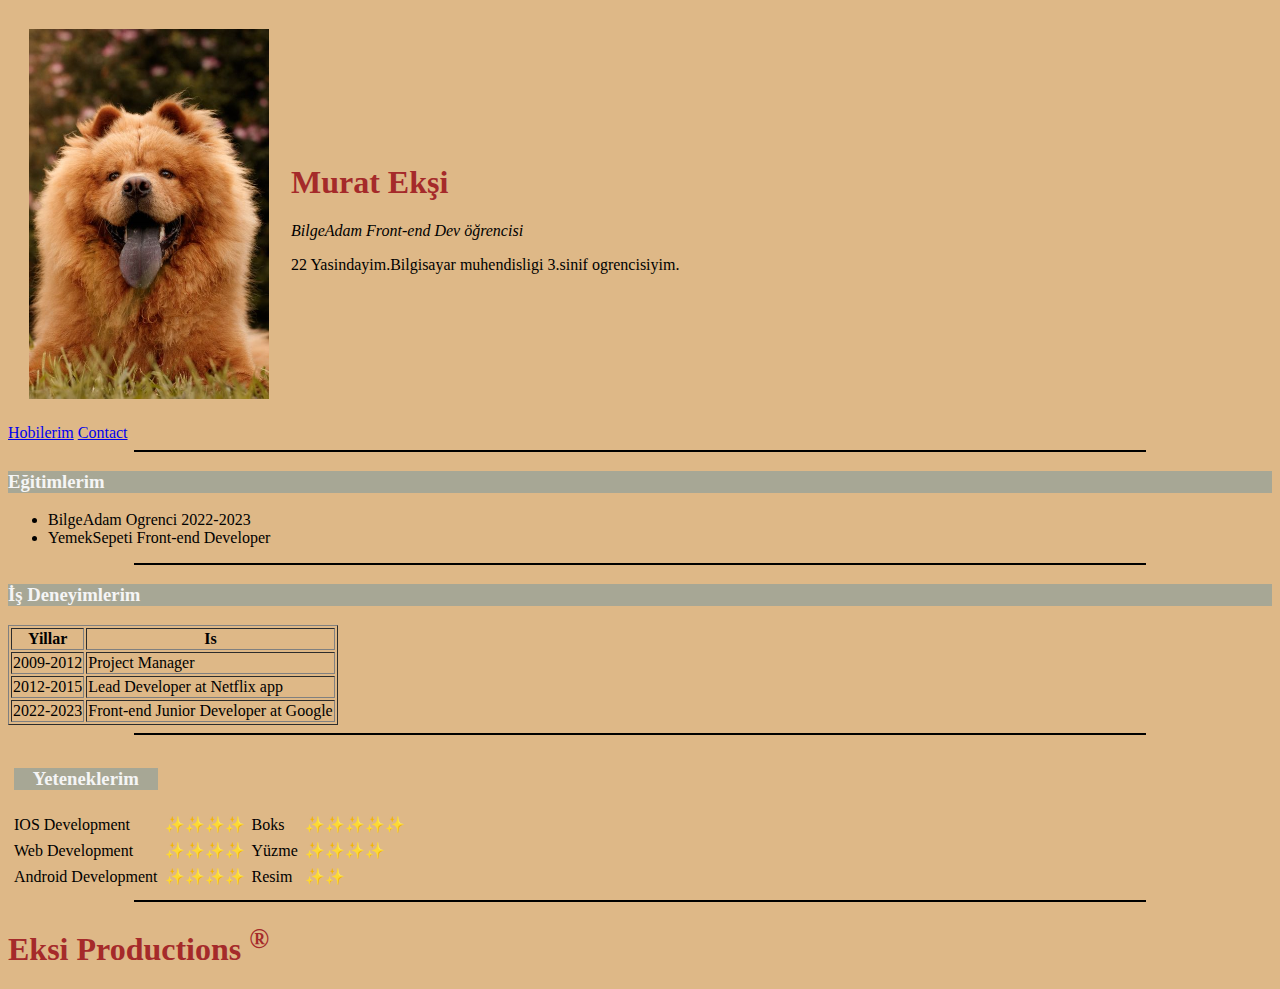
<file: index.html>
<!DOCTYPE html>
<html lang="en">
<head>
    <meta charset="UTF-8">
    <meta http-equiv="X-UA-Compatible" content="IE=edge">
    <meta name="viewport" content="width=device-width, initial-scale=1.0">
    <title>HTML Starter</title>
    <link rel="stylesheet" href="CSS/styles.css">
</head>
<body>

  <table cellspacing="20">
    <tr>
      <td><img src="foto.jpg" alt="Cute Dog" height="370" width="240"></td>
      <td>
        <h1>Murat Ekşi</h1>
        <p><i>BilgeAdam Front-end Dev öğrencisi</i></p>
        <p>22 Yasindayim.Bilgisayar muhendisligi <span>3.sinif</span> ogrencisiyim.</p>
      </td>
    </tr>
  </table>
  <nav>
    <a href="hobbies.html">Hobilerim</a>
    <a href="contact.html">Contact</a>

  </nav>
<main>
<hr>
<section>
 <h3>Eğitimlerim</h3>
  <ul>
   <li>BilgeAdam Ogrenci 2022-2023</li>
   <li>YemekSepeti Front-end Developer</li>
  </ul>
</section>
<hr>
<h3>İş Deneyimlerim</h3>
<table border="1">

  <thead>
    <tr>
      <th>Yillar</th>
      <th>Is</th>
    </tr>
  </thead>
  <tbody>
    <tr>
      <td>2009-2012</td>
      <td>Project Manager</td>
    </tr>

    <tr>
      <td>2012-2015</td>
      <td>Lead Developer at Netflix app</td>
    </tr>
    <tr>
      <td>2022-2023</td>
      <td>Front-end Junior Developer at Google</td>
    </tr>
  </tbody>
</table>
<hr>
<table cellspacing="5">
  <thead>
    <th>
      <h3>Yeteneklerim</h3>
    </th>
  </thead>
  <tbody>
    <tr>
      <td>IOS Development</td>
      <td>✨✨✨✨</td>
      <td>Boks</td>
      <td>✨✨✨✨✨</td>
    </tr>
    <tr>
      <td>Web Development</td>
      <td>✨✨✨✨</td>
      <td>Yüzme</td>
      <td>✨✨✨✨</td>
    </tr>
    <tr>
      <td>Android Development</td>
      <td>✨✨✨✨</td>
      <td>Resim</td>
      <td>✨✨</td>
    </tr>
  </tbody>
</table>
<hr>
</main>
<footer>
  <h1>Eksi Productions <sup>&reg;</sup></h1> 
</footer>
</body>
</html>
</file>
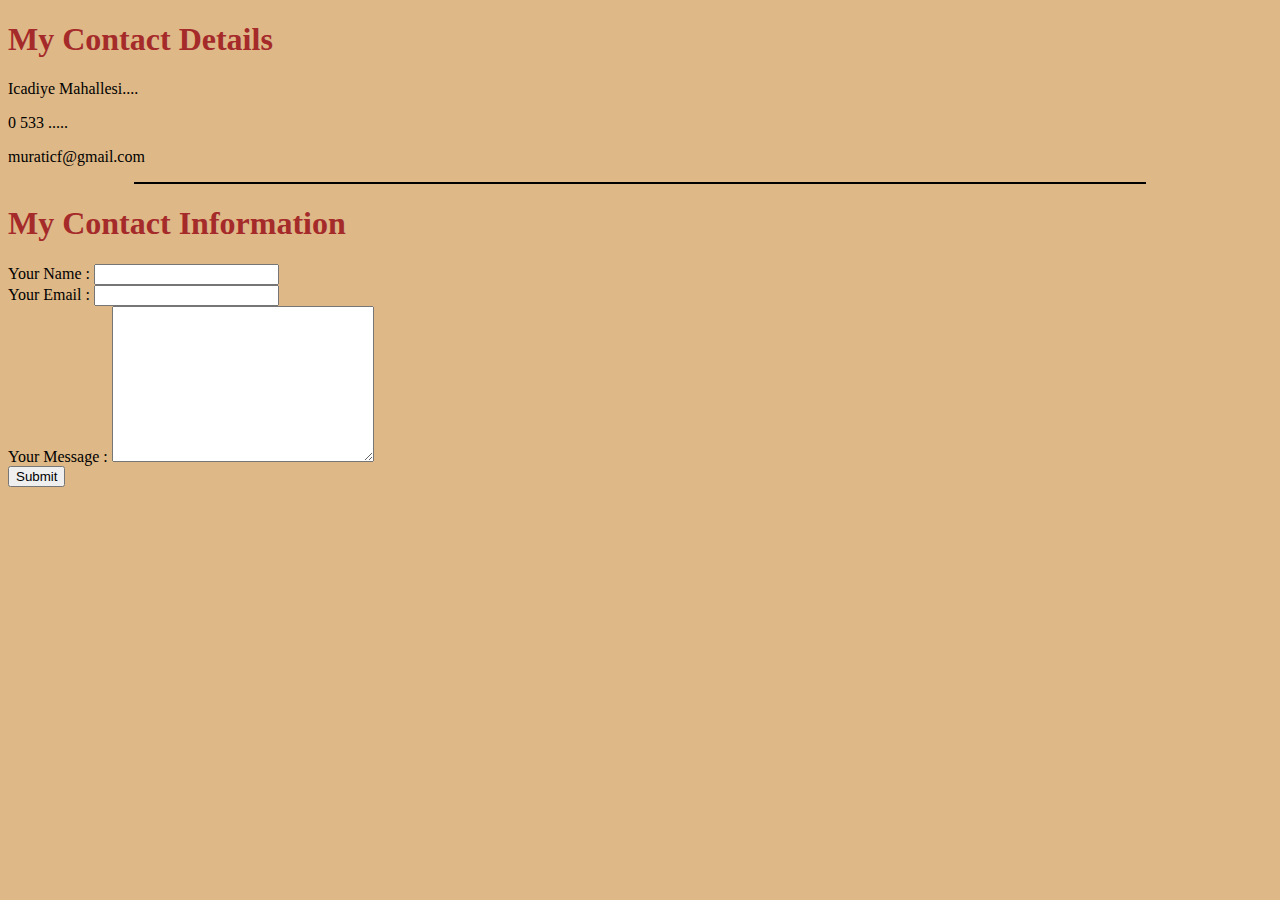
<file: contact.html>
<!DOCTYPE html>
<html lang="en">
<head>
    <meta charset="UTF-8">
    <meta http-equiv="X-UA-Compatible" content="IE=edge">
    <meta name="viewport" content="width=device-width, initial-scale=1.0">
    <title>Contact</title>
    <link rel="stylesheet" href="CSS/styles.css">
</head>
<body>

  <h1>My Contact Details</h1>
  <p>Icadiye Mahallesi....</p>
  <p>0 533 ..... </p>
  <p>muraticf@gmail.com</p>
<hr>
<h1>My Contact Information</h1>
<form action="mailto.muraticf@gmail.com" method="post" enctype="text/plain">
  <label for="name">Your Name : </label>
  <input type="text" name="name" id="name">
  <br>
  <label for="email">Your Email : </label>
  <input type="text" name="email" id="email">
  <br>
  <label for="text">Your Message : </label>
  <textarea name="yourmessage" id="yourmessage" cols="30" rows="10"></textarea>
  <br>
  <button>Submit</button>
</form>
    
</body>
</html>
</file>
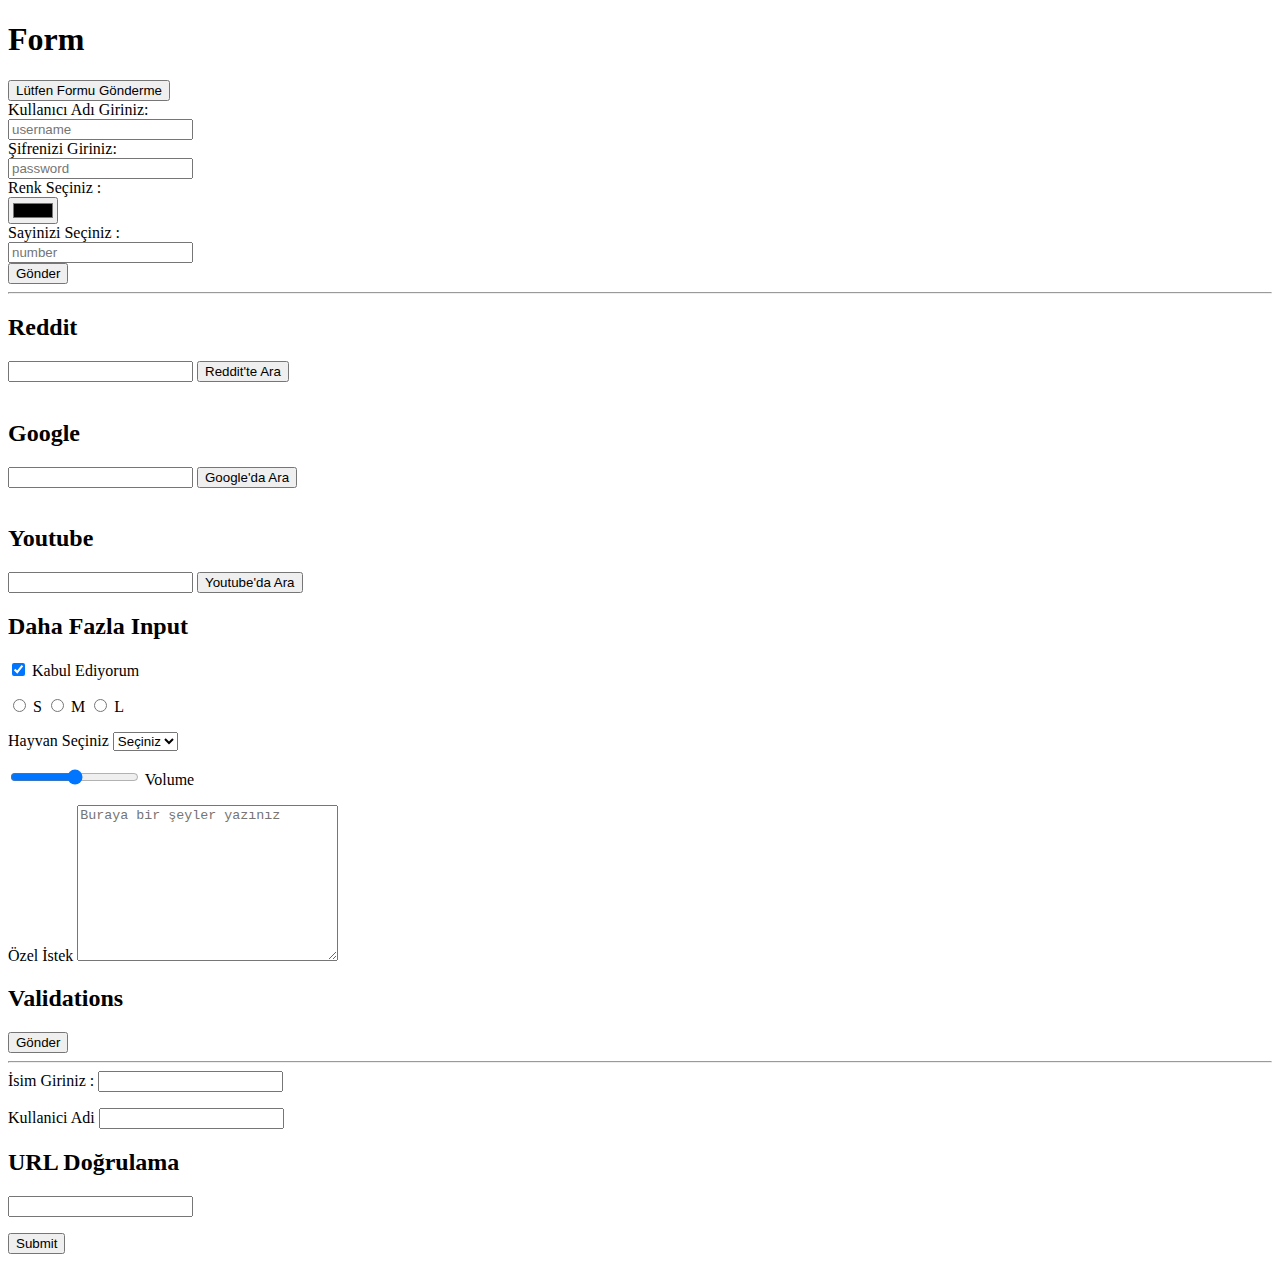
<file: form.html>
<!DOCTYPE html>
<html lang="en">
<head>
    <meta charset="UTF-8">
    <meta http-equiv="X-UA-Compatible" content="IE=edge">
    <meta name="viewport" content="width=device-width, initial-scale=1.0">
    <title>Form</title>
</head>
<body>
    

<h1>Form</h1>

<form action="/search/">
  <div><button type="button">Lütfen Formu Gönderme</button></div>
  <label for="kullaniciadi">Kullanıcı Adı Giriniz:</label>
  <div>
    <input type="text" placeholder="username" id="kullaniciadi" name="kullaniciadi">
  </div>
  <label for="sifre">Şifrenizi Giriniz:</label>
  <div>
    <input type="password" placeholder="password"  id="sifre" name="sifre">
  </div>
  <label for="renk">Renk Seçiniz :</label>
 <div>
  <input type="color" id="renk" name="renk"> 
 </div>
  <label for="sayi">Sayinizi Seçiniz :</label>
  <div>
    <input type="number"  placeholder="number" id="sayi" name="sayi">
  </div>
<input type="submit" value="Gönder"/>
</form>
<hr/>
<form action="https://www.reddit.com/search">
  <h2>Reddit</h2>
  <input type="text" name="q">
  <button>Reddit'te Ara</button>
</form>
<br>
<form action="https://www.google.com/search">
  <h2>Google</h2>
  <input type="text" name="q" >
<button>Google'da Ara</button>
</form>
<br>
<form action="https://www.youtube.com/results">
  <h2>Youtube</h2>
  <input type="text" name="search_query">
  <button>Youtube'da Ara</button>
</form>
<form action="/birds">
  <h2>Daha Fazla Input</h2>
  <input type="checkbox" name="tos" id="kabul" checked>
  <label for="kabul">Kabul Ediyorum</label>
  <p>
    <input type="radio" name="dam" id="s" value="s">
    <label for="s">S</label>
    <input type="radio" name="dam" id="m" value="m">
    <label for="m">M</label>
    <input type="radio" name="dam" id="l" value="l">
    <label for="l">L</label>
  </p>
  <p>
    <label for="hayvan">Hayvan Seçiniz</label>
    <select name="hayv" id="hayvan">
      <option value="">Seçiniz</option>
      <option value="balik">Balik</option>
      <option value="kus">Kuş</option>
      <option value="kedi">Kedi</option>
    </select>
  </p>
  <p>
    <input type="range" name="volume miktari" min="1" max="100" id="volume">
    <label for="volume">Volume</label>
  </p>
  <p>
    <label for="istek">Özel İstek</label>
    <textarea name="istek" id="istek" cols="30" rows="10" placeholder="Buraya bir şeyler yazınız"></textarea>
  </p>
</form>
<h2>Validations</h2>
<div><button>Gönder</button></div>
<hr>
<form action="/yedek">
<label for="ilk">İsim Giriniz : </label>
<input type="text" name="ilk" id="ilk" required>
<p>
  <label for="kullaniciadi">Kullanici Adi</label>
  <input type="text" name="" id="kullaniciadi" minlength="5" maxlength="25" required>
</p>
<h2>URL Doğrulama</h2>
<p>
  <input type="url" name="url" id="url">
</p>
<button>Submit</button>
</form>

</body>
</html>
</file>
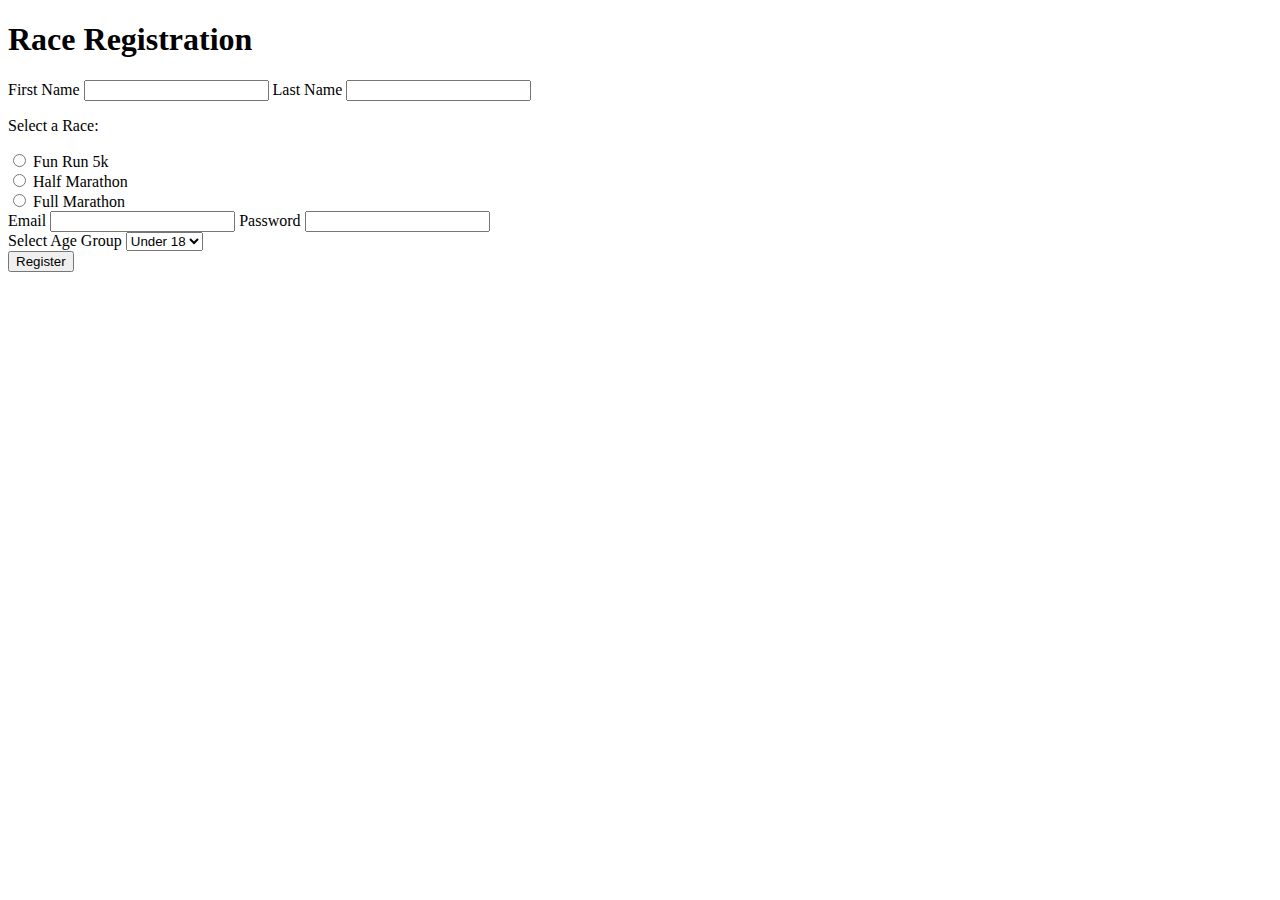
<file: register.html>
<!DOCTYPE html>
<html lang="en">
<head>
    <meta charset="UTF-8">
    <meta http-equiv="X-UA-Compatible" content="IE=edge">
    <meta name="viewport" content="width=device-width, initial-scale=1.0">
    <title>Register</title>
</head>
<body>

    <h1>Race Registration</h1>
    <label for="first">First Name</label>
    <input type="text" name="first" id="first" required>
    <label for="last">Last Name</label>
    <input type="text" name="last" id="last" required>
    <span><p>Select a Race:</p></span>
    <input type="radio" name="f1" id="f1">
    <label for="f1">Fun Run 5k</label>
    <div>
    <input type="radio" name="f1" id="f1">
    <label for="f1">Half Marathon</label>
    </div>
    <div>
        <input type="radio" name="f1" id="f1">
        <label for="f1">Full Marathon</label>
    </div>
    <label for="email">Email</label>
    <input type="mail" name="mail" id="email" required> 
    <label for="password">Password</label>
    <input type="password" name="password" id="password" required>
    <div>
        <label for="age">Select Age Group</label>
        <select name="age" id="age">
            <option value="18">Under 18</option>
            <option value="20-25">20-25</option>
            <option value="30+">30+</option>
            <option value="45-60">45-60</option>
        </select>
    </div>
    <div>
        <button>Register</button>
    </div>
</body>
</html>
</file>
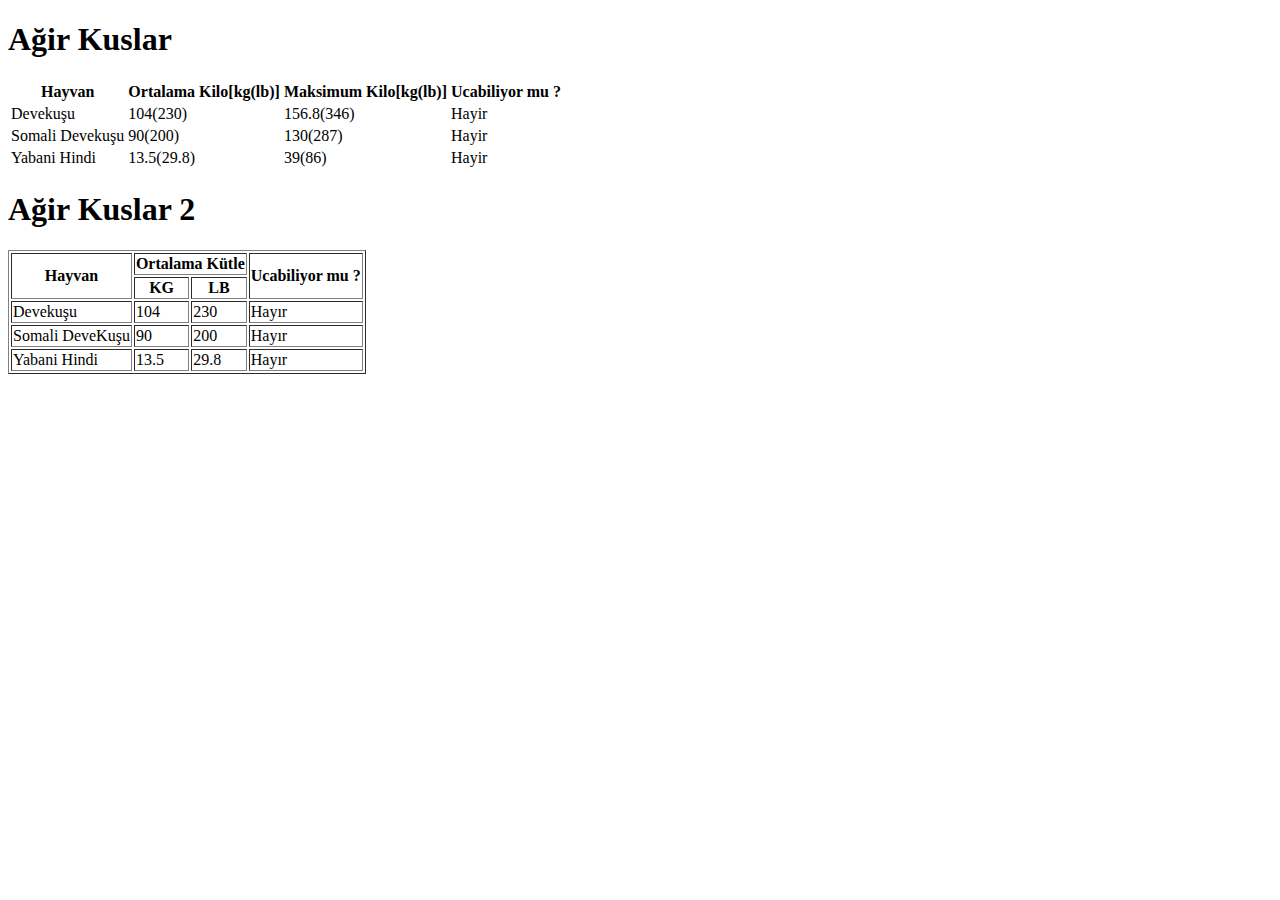
<file: table.html>
<!DOCTYPE html>
<html lang="en">
<head>
    <meta charset="UTF-8">
    <meta http-equiv="X-UA-Compatible" content="IE=edge">
    <meta name="viewport" content="width=device-width, initial-scale=1.0">
    <title>Table</title>
</head>
<body>
   <h1>Ağir Kuslar</h1>
    <table>
        <thead>
         <tr>
          <th>Hayvan</th>
          <th>Ortalama Kilo[kg(lb)]</th>
          <th>Maksimum Kilo[kg(lb)]</th>
          <th>Ucabiliyor mu ?</th>
         </tr>
        </thead>
        <tbody>
         <tr>
            <td>Devekuşu</td>
            <td>104(230)</td>
            <td>156.8(346)</td>
            <td>Hayir</td>
         </tr> 
         <tr>
            <td>Somali Devekuşu</td>
            <td>90(200)</td>
            <td>130(287)</td>
            <td>Hayir</td>
         </tr>
         <tr>
            <td>Yabani Hindi</td>
            <td>13.5(29.8)</td>
            <td>39(86)</td>
            <td>Hayir</td>
         </tr>
        </tbody>
    </table>

  <h1>Ağir Kuslar 2</h1>

  <table border="1">
    <thead>
        <tr>
        <th rowspan="2">Hayvan</th>
        <th colspan="2">Ortalama Kütle</th>
        <th rowspan="2">Ucabiliyor mu ?</th>
        </tr>
        <tr>
            <th>KG</th>
            <th>LB</th>
        </tr>   
    </thead>
    <tbody>
        <tr>
            <td>Devekuşu</td>
            <td>104</td>
            <td>230</td>
            <td>Hayır</td>
        </tr>
        <tr>
            <td>Somali DeveKuşu</td>
            <td>90</td>
            <td>200</td>
            <td>Hayır</td>
        </tr>
       <tr>
        <td>Yabani Hindi</td>
        <td>13.5</td>
        <td>29.8</td>
        <td>Hayır</td>
       </tr>  
    </tbody>
  </table>





</body>
</html>
</file>
<file: CSS/styles.css>
body{
    background-color: burlywood;
}

h3{

    background-color: rgb(167, 167, 149);
    color: whitesmoke;
}

hr{
    background-color: black;
    border-style: none;
    height: 2px;
    width: 80%;
}
h1{
    color: brown;
}
</file>
